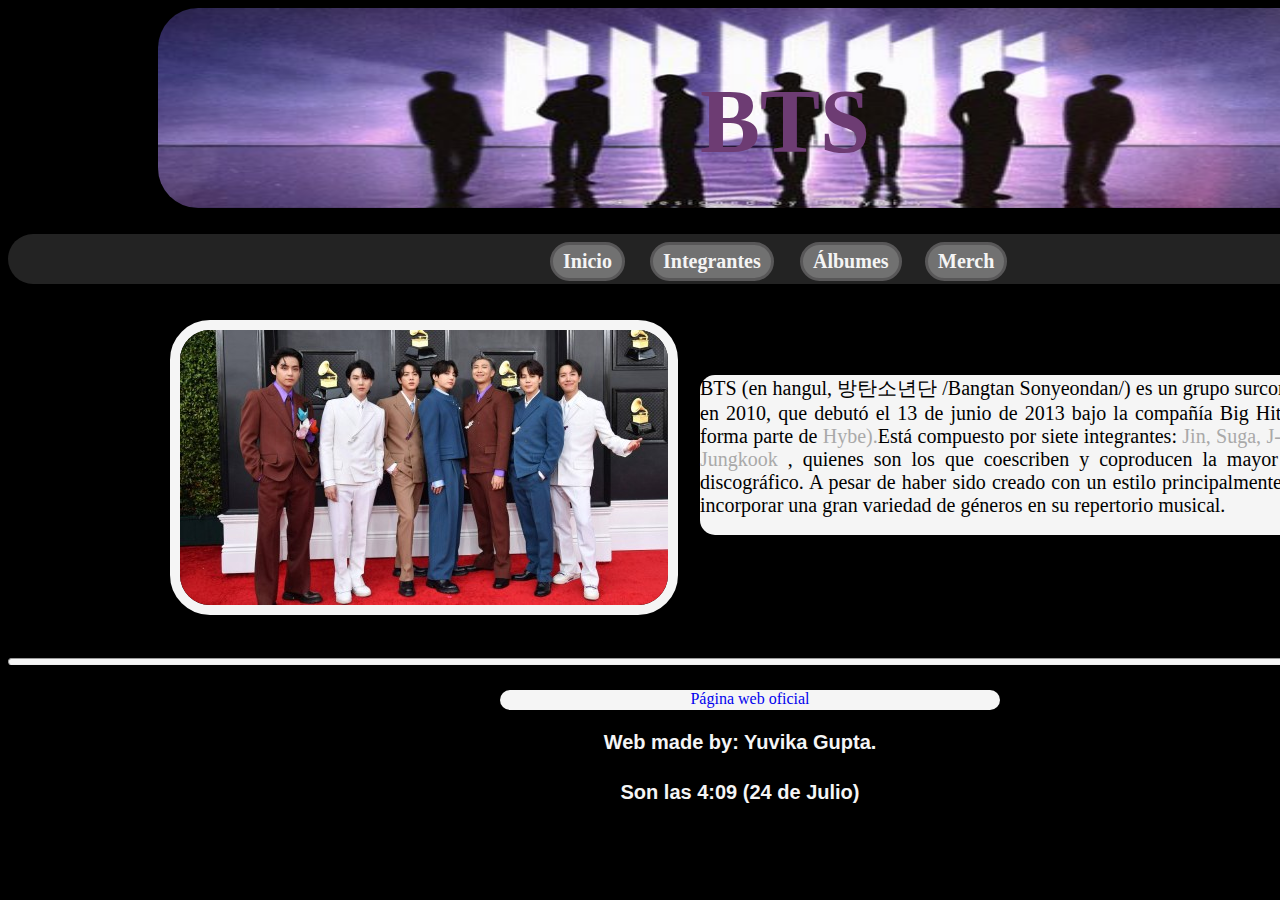
<file: index.html>
<html>
<head>
	<title>Inicio</title>
	<meta charset="utf-8">
	<link href="Practica final css.css" rel="stylesheet" type="text/css">
	<Script Language="JavaScript">
	function DameLaFechaHora() {
  	var hora = new Date();
  	var hrs = hora.getHours();
  	var min = hora.getMinutes();
  	var hoy = new Date();
  	var m = new Array();
  	var d = new Array()
  	var an= hoy.getYear();
  	m[0]="Enero";  m[1]="Febrero";  m[2]="Marzo";
  	m[3]="Abril";   m[4]="Mayo";  m[5]="Junio";
  	m[6]="Julio";	m[7]="Agosto";   m[8]="Septiembre";
  	m[9]="Octubre";   m[10]="Noviembre"; m[11]="Diciembre";
	
	if (min<10){
  	document.write("Web made by: Yuvika Gupta. Son las "+hrs+":0"+min+" (");
  	document.write(hoy.getDate());
  	document.write(" de ");
  	document.write(m[hoy.getMonth()]);
  	document.write(")");
	}
	
	else{
	document.write("Web made by: Yuvika Gupta. Son las "+hrs+":"+min+" (");
  	document.write(hoy.getDate());
  	document.write(" de ");
  	document.write(m[hoy.getMonth()]);
  	document.write(")");
	}
	}
</Script>

</head>
<body>
	<div>
		<center><img src="Banner.jpg" class="Imagenbanner"></center>
		<h1 class="Banner">BTS</h1>
	</div>
	<br>
	<br>
	<br>
	<br>
	<br>
	<br>
	<br>
	<div class="botones">
		<a href="index.html" class="Inicio">Inicio</a>
		<a href="Integrantes.html" class="Integrantes">Integrantes</a>
		<a href="Álbumes.html" class="Álbumes">Álbumes</a>
		<a href="Merch.html" class="Merch">Merch</a>
	</div>
	<img src="BTS inicio.jpg" class="Imageninicio" border="10">
	<div class="cuerpoinicio">
		BTS (en hangul, 방탄소년단 /Bangtan Sonyeondan/) es un grupo surcoreano formado en Seúl en 2010, que debutó el 13 de junio de 2013 bajo la compañía Big Hit Entertainment (ahora forma parte de <a href="https://hybecorp.com/eng/main" class="sinsubrayar">Hybe).</a>Está compuesto por siete integrantes: <a href="Integrantes.html" class="sinsubrayar">Jin, Suga, J-Hope, RM, Jimin, V y Jungkook </a>, quienes son los que coescriben y coproducen la mayor parte de su material discográfico. A pesar de haber sido creado con un estilo principalmente hip hop, ha llegado a incorporar una gran variedad de géneros en su repertorio musical.
	</div>
	<hr>
	<div class="Linkpagof">
		<a href="https://ibighit.com/bts/eng/" class="Paginaoficial">Página web oficial</a>
	</div>
	
		<h2 class="hora1"><script>DameLaFechaHora();</script></h2>
	
</body>
</html>
</file>
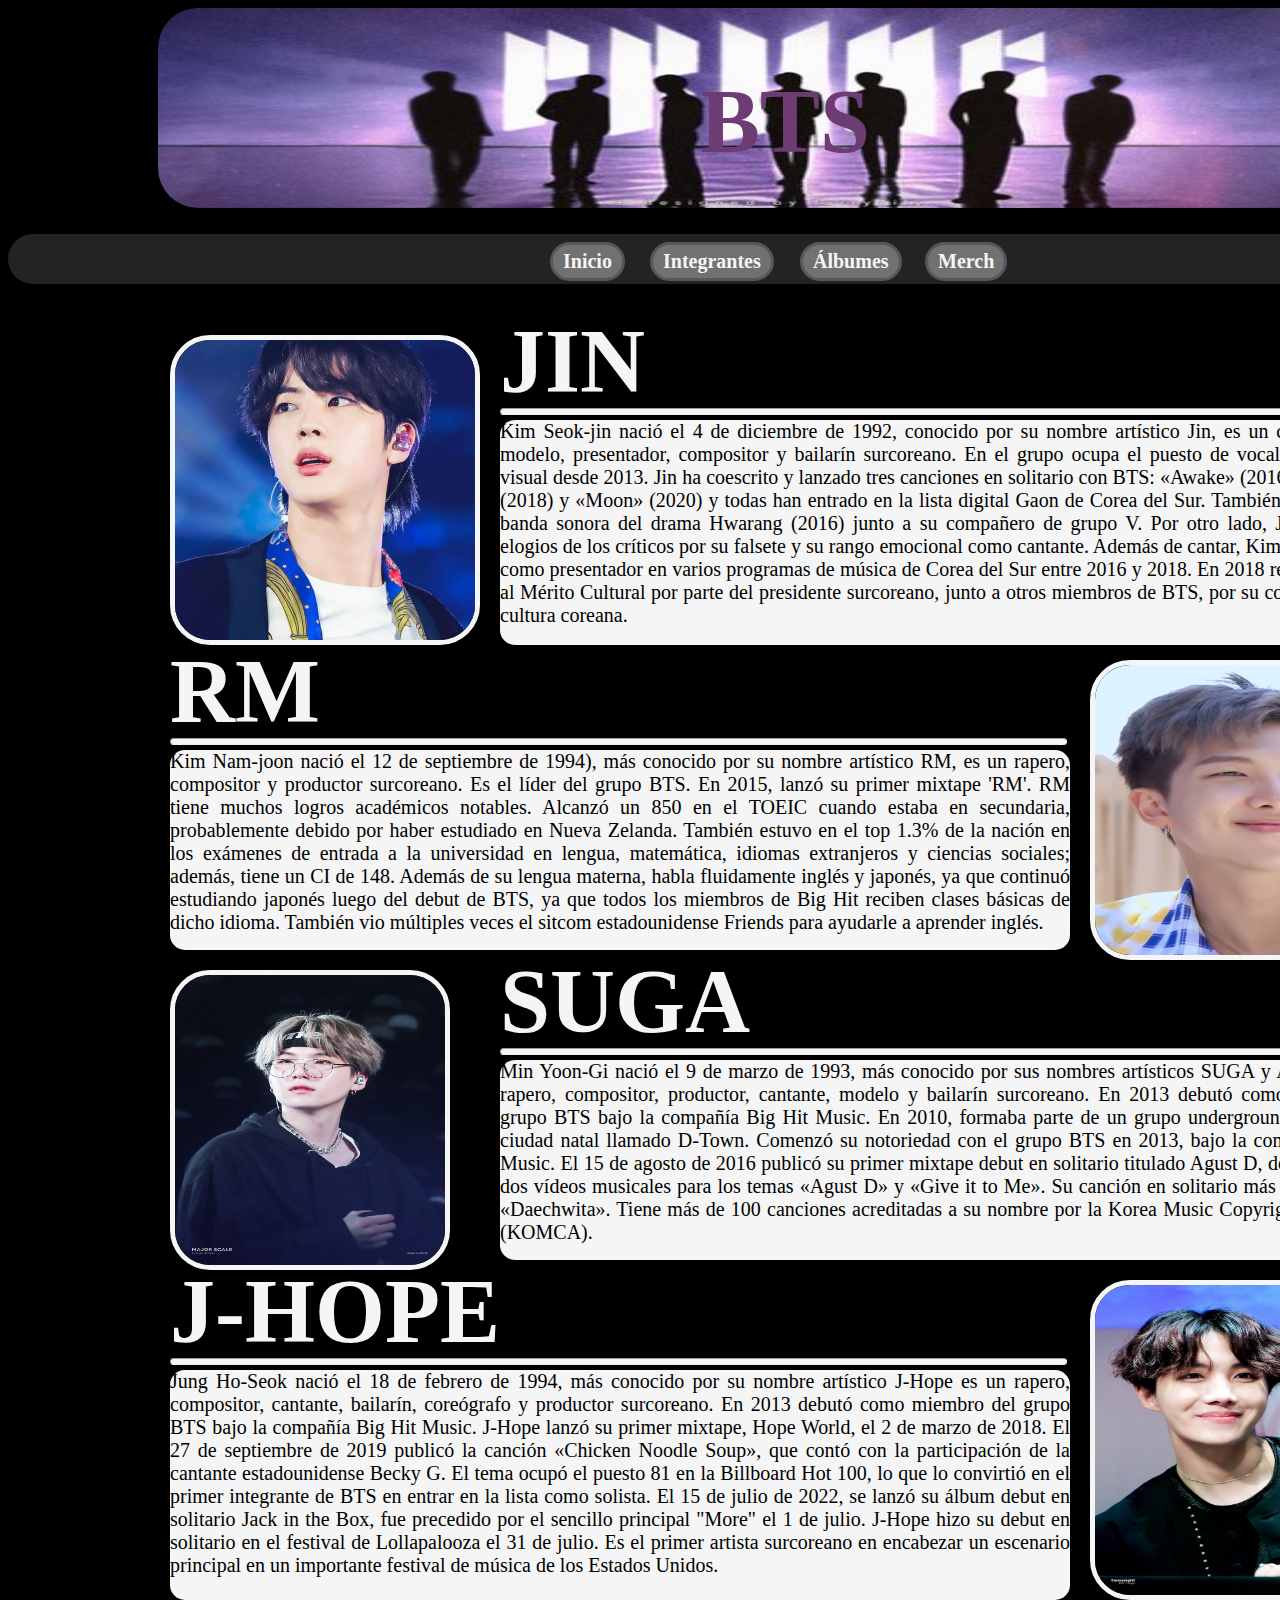
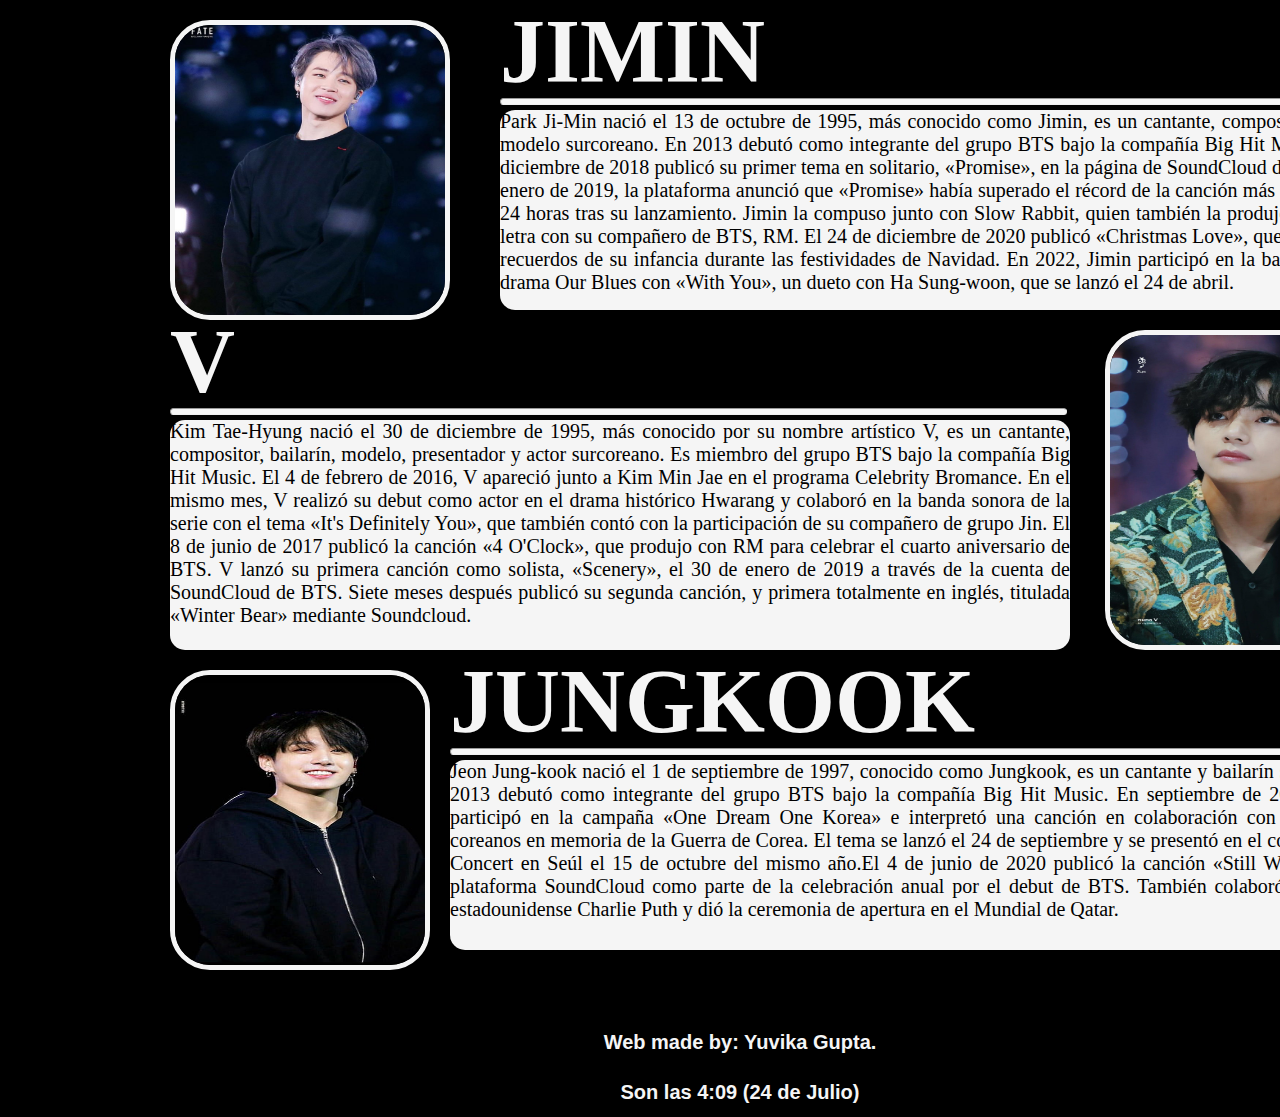
<file: Integrantes.html>
<html>
<head>
	<title>Integrantes</title>
	<meta charset="utf-8">
	<link href="Practica final css.css" rel="stylesheet" type="text/css">
	<Script Language="JavaScript">
	function DameLaFechaHora() {
  	var hora = new Date();
  	var hrs = hora.getHours();
  	var min = hora.getMinutes();
  	var hoy = new Date();
  	var m = new Array();
  	var d = new Array()
  	var an= hoy.getYear();
  	m[0]="Enero";  m[1]="Febrero";  m[2]="Marzo";
  	m[3]="Abril";   m[4]="Mayo";  m[5]="Junio";
  	m[6]="Julio";	m[7]="Agosto";   m[8]="Septiembre";
  	m[9]="Octubre";   m[10]="Noviembre"; m[11]="Diciembre";
	
	if (min<10){
  	document.write("Web made by: Yuvika Gupta. Son las "+hrs+":0"+min+" (");
  	document.write(hoy.getDate());
  	document.write(" de ");
  	document.write(m[hoy.getMonth()]);
  	document.write(")");
	}
	
	else{
	document.write("Web made by: Yuvika Gupta. Son las "+hrs+":"+min+" (");
  	document.write(hoy.getDate());
  	document.write(" de ");
  	document.write(m[hoy.getMonth()]);
  	document.write(")");
	}
	}
</Script>
</head>
<body>
	<div>
		<center><img src="Banner.jpg" class="Imagenbanner"></center>
		<h1 class="Banner">BTS</h1>
	</div>
	<br>
	<br>
	<br>
	<br>
	<br>
	<br>
	<br>
	<div class="botones">
		<a href="index.html" class="Inicio">Inicio</a>
		<a href="Integrantes.html" class="Integrantes">Integrantes</a>
		<a href="Álbumes.html" class="Álbumes">Álbumes</a>
		<a href="Merch.html" class="Merch">Merch</a>
	</div>
	<img src="Jin.png" class="Jinimg" border="5">
	<h1 class="Jinh1">JIN</h1>
	<hr class="barraJIN">
	<div class="Jin">
		Kim Seok-jin nació el 4 de diciembre de 1992, conocido por su nombre artístico Jin, es un cantante, actor, modelo, presentador, compositor y bailarín surcoreano. En el grupo ocupa el puesto de vocalista, bailarín y visual desde 2013. Jin ha coescrito y lanzado tres canciones en solitario con BTS: «Awake» (2016), «Epiphany» (2018) y «Moon» (2020) y todas han entrado en la lista digital Gaon de Corea del Sur. También apareció en la banda sonora del drama Hwarang (2016) junto a su compañero de grupo V. Por otro lado, Jin ha recibido elogios de los críticos por su falsete y su rango emocional como cantante.
		Además de cantar, Kim ha participado como presentador en varios programas de música de Corea del Sur entre 2016 y 2018. En 2018 recibió la Orden al Mérito Cultural por parte del presidente surcoreano, junto a otros miembros de BTS, por su contribución a la cultura coreana.
	</div>
	<img src="RM.png" class="RMimg" border="5">
	<h1 class="RMh1">RM</h1>
	<hr class="barraRM">
	<div class="RM">
		Kim Nam-joon nació el 12 de septiembre de 1994), más conocido por su nombre artístico RM, es un rapero, compositor y productor surcoreano. Es el líder del grupo BTS. En 2015, lanzó su primer mixtape 'RM'. RM tiene muchos logros académicos notables. Alcanzó un 850 en el TOEIC cuando estaba en secundaria, probablemente debido por haber estudiado en Nueva Zelanda. También estuvo en el top 1.3% de la nación en los exámenes de entrada a la universidad en lengua, matemática, idiomas extranjeros y ciencias sociales; además, tiene un CI de 148. Además de su lengua materna, habla fluidamente inglés y japonés, ya que continuó estudiando japonés luego del debut de BTS, ya que todos los miembros de Big Hit reciben clases básicas de dicho idioma. También vio múltiples veces el sitcom estadounidense Friends para ayudarle a aprender inglés.
	</div>
	<img src="Suga.jpg" class="Sugaimg" border="5">
	<h1 class="Sugah1">SUGA</h1>
	<hr class="barraSUGA">
	<div class="Suga">
		Min Yoon-Gi nació el 9 de marzo de 1993, más conocido por sus nombres artísticos SUGA y Agust D, es un rapero, compositor, productor, cantante, modelo y bailarín surcoreano. En 2013 debutó como miembro del grupo BTS bajo la compañía Big Hit Music. En 2010, formaba parte de un grupo underground de rap en su ciudad natal llamado D-Town. Comenzó su notoriedad con el grupo BTS en 2013, bajo la compañía Big Hit Music. El 15 de agosto de 2016 publicó su primer mixtape debut en solitario titulado Agust D, del cual salieron dos vídeos musicales para los temas «Agust D» y «Give it to Me». Su canción en solitario más reproducida es «Daechwita». Tiene más de 100 canciones acreditadas a su nombre por la Korea Music Copyright Association (KOMCA).	
	</div>
	<img src="J-hope.png" class="Jhopeimg" border="5">
	<h1 class="Jhopeh1">J-HOPE</h1>
	<hr class="barraJHOPE">
	<div class="Jhope">
		Jung Ho-Seok nació el 18 de febrero de 1994, más conocido por su nombre artístico J-Hope es un rapero, compositor, cantante, bailarín, coreógrafo y productor surcoreano. En 2013 debutó como miembro del grupo BTS bajo la compañía Big Hit Music. J-Hope lanzó su primer mixtape, Hope World, el 2 de marzo de 2018. El 27 de septiembre de 2019 publicó la canción «Chicken Noodle Soup», que contó con la participación de la cantante estadounidense Becky G. El tema ocupó el puesto 81 en la Billboard Hot 100, lo que lo convirtió en el primer integrante de BTS en entrar en la lista como solista. El 15 de julio de 2022, se lanzó su álbum debut en solitario Jack in the Box, fue precedido por el sencillo principal "More" el 1 de julio. J-Hope hizo su debut en solitario en el festival de Lollapalooza el 31 de julio. Es el primer artista surcoreano en encabezar un escenario principal en un importante festival de música de los Estados Unidos. 
	</div>
	<img src="Jimin.jpg" class="Jiminimg" border="5">
	<h1 class="Jiminh1">JIMIN</h1>
	<hr class="barraJIMIN">
	<div class="Jimin">
		Park Ji-Min nació el 13 de octubre de 1995, más conocido como Jimin, es un cantante, compositor, bailarín y modelo surcoreano. En 2013 debutó como integrante del grupo BTS bajo la compañía Big Hit Music. El 30 de diciembre de 2018 publicó su primer tema en solitario, «Promise», en la página de SoundCloud de BTS. El 3 de enero de 2019, la plataforma anunció que «Promise» había superado el récord de la canción más reproducida en 24 horas tras su lanzamiento. Jimin la compuso junto con Slow Rabbit, quien también la produjo, y escribió la letra con su compañero de BTS, RM. El 24 de diciembre de 2020 publicó «Christmas Love», que trata sobre los recuerdos de su infancia durante las festividades de Navidad. En 2022, Jimin participó en la banda sonora del drama Our Blues con «With You», un dueto con Ha Sung-woon, que se lanzó el 24 de abril.
	</div>
	<img src="V.jpg" class="Vimg" border="5">
	<h1 class="Vh1">V</h1>
	<hr class="barraV">
	<div class="V">
		Kim Tae-Hyung nació el 30 de diciembre de 1995, más conocido por su nombre artístico V, es un cantante, compositor, bailarín, modelo, presentador y actor surcoreano. Es miembro del grupo BTS bajo la compañía Big Hit Music. El 4 de febrero de 2016, V apareció junto a Kim Min Jae en el programa Celebrity Bromance. En el mismo mes, V realizó su debut como actor en el drama histórico Hwarang y colaboró en la banda sonora de la serie con el tema «It's Definitely You», que también contó con la participación de su compañero de grupo Jin. El 8 de junio de 2017 publicó la canción «4 O'Clock», que produjo con RM para celebrar el cuarto aniversario de BTS. V lanzó su primera canción como solista, «Scenery», el 30 de enero de 2019 a través de la cuenta de SoundCloud de BTS. Siete meses después publicó su segunda canción, y primera totalmente en inglés, titulada «Winter Bear» mediante Soundcloud.
	</div>
	<img src="Jungkook.jpg" class="Jkimg" border="5">
	<h1 class="Jkh1">JUNGKOOK</h1>
	<hr class="barraJK">
	<div class="JK">
		Jeon Jung-kook nació el 1 de septiembre de 1997, conocido como Jungkook, es un cantante y bailarín surcoreano. En 2013 debutó como integrante del grupo BTS bajo la compañía Big Hit Music. En septiembre de 2015, Jungkook participó en la campaña «One Dream One Korea» e interpretó una canción en colaboración con varios artistas coreanos en memoria de la Guerra de Corea. El tema se lanzó el 24 de septiembre y se presentó en el concierto One K Concert en Seúl el 15 de octubre del mismo año.El 4 de junio de 2020 publicó la canción «Still With You» en la plataforma SoundCloud como parte de la celebración anual por el debut de BTS. También colaboró con el artista estadounidense Charlie Puth y dió la ceremonia de apertura en el Mundial de Qatar.
	</div>
	<h2 class="hora2"><script>DameLaFechaHora();</script></h2>
</file>
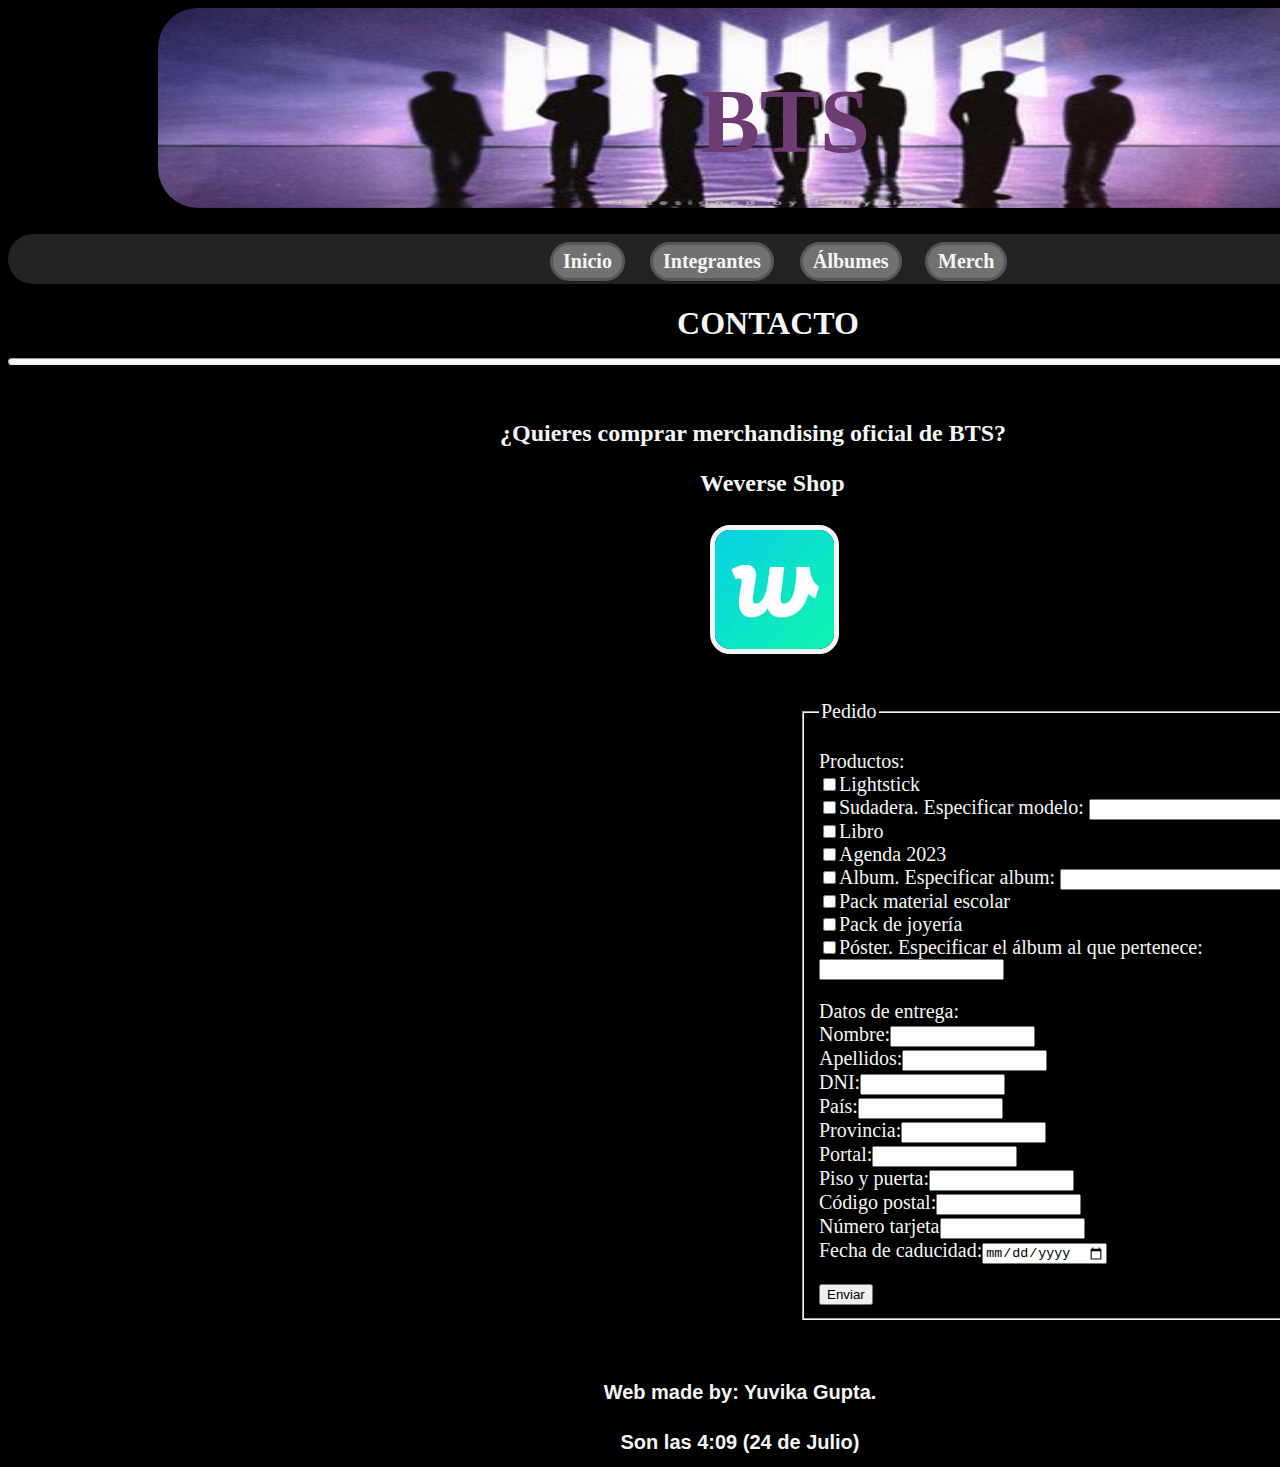
<file: Merch.html>
<html>
<head>
	<title>Merch</title>
	<meta charset="utf-8">
	<link href="Practica final css.css" rel="stylesheet" type="text/css">
	<iframe src="https://www.google.com/maps/embed?pb=!1m18!1m12!1m3!1d25921988.083657257!2d126.96372969999999!3d37.5243026!2m3!1f0!2f0!3f0!3m2!1i1024!2i768!4f13.1!3m3!1m2!1s0x357ca1b1aecc69e7%3A0x4b924ec089ee3d88!2zSFlCRSBJTlNJR0hUICjtlZjsnbTruIwg7J247IKs7J207Yq4KQ!5e0!3m2!1ses!2ses!4v1670699780936!5m2!1ses!2ses" width="600" height="450" style="border:0;" allowfullscreen="" loading="lazy" referrerpolicy="no-referrer-when-downgrade" class="Mapa"></iframe>
	<Script Language="JavaScript">
	function DameLaFechaHora() {
  	var hora = new Date();
  	var hrs = hora.getHours();
  	var min = hora.getMinutes();
  	var hoy = new Date();
  	var m = new Array();
  	var d = new Array()
  	var an= hoy.getYear();
  	m[0]="Enero";  m[1]="Febrero";  m[2]="Marzo";
  	m[3]="Abril";   m[4]="Mayo";  m[5]="Junio";
  	m[6]="Julio";	m[7]="Agosto";   m[8]="Septiembre";
  	m[9]="Octubre";   m[10]="Noviembre"; m[11]="Diciembre";
	
	if (min<10){
  	document.write("Web made by: Yuvika Gupta. Son las "+hrs+":0"+min+" (");
  	document.write(hoy.getDate());
  	document.write(" de ");
  	document.write(m[hoy.getMonth()]);
  	document.write(")");
	}
	
	else{
	document.write("Web made by: Yuvika Gupta. Son las "+hrs+":"+min+" (");
  	document.write(hoy.getDate());
  	document.write(" de ");
  	document.write(m[hoy.getMonth()]);
  	document.write(")");
	}
	}
</Script>
</head>
<body>
	<div>
		<center><img src="Banner.jpg" class="Imagenbanner"></center>
		<h1 class="Banner">BTS</h1>
	</div>
	<br>
	<br>
	<br>
	<br>
	<br>
	<br>
	<br>
	<div class="botones">
		<a href="index.html" class="Inicio">Inicio</a>
		<a href="Integrantes.html" class="Integrantes">Integrantes</a>
		<a href="Álbumes.html" class="Álbumes">Álbumes</a>
		<a href="Merch.html" class="Merch">Merch</a>
	</div>
	<div>
		<h1 class="Contacto">CONTACTO</h1>
		<hr class="barraContacto">
		<h2 class="h2">¿Quieres comprar merchandising oficial de BTS?</h2><br><h2 class="h21"><a href="https://www.instagram.com/weverseofficial/?hl=es" class="insta">Weverse Shop</a></h2>
		<a href="https://www.instagram.com/weverseofficial/?hl=es"><img src="Weverse.jpg" class="Weverse" border="5"></a>
	</div>
	<fieldset>
		<legend>Pedido</legend>
		<p>Productos:<br>
		<input type="checkbox" name="Lightstick">Lightstick<br>
		<input type="checkbox" name="Sudadera">Sudadera. Especificar modelo: <input type="text" name="Sudadera" size="30"><br>
		<input type="checkbox" name="Libro">Libro<br>
		<input type="checkbox" name="Agenda">Agenda 2023<br>
		<input type="checkbox" name="Album">Album. Especificar album: <input type="text" name="Album" size="30"><br>
		<input type="checkbox" name="Material">Pack material escolar<br>
		<input type="checkbox" name="Joyas">Pack de joyería<br>
		<input type="checkbox" name="Póster">Póster. Especificar el álbum al que pertenece: <input type="text" name="Póster" size="20"><br>
	</p>
	<p>Datos de entrega:<br>
		Nombre:<input type="text" name="Nombre" size="15"><br>
		Apellidos:<input type="text" name="Apellidos" size="15"><br>
		DNI:<input type="text" name="DNI" size="15"><br>
		País:<input type="text" name="País" size="15"><br>
		Provincia:<input type="text" name="Provincia" size="15"><br>
		Portal:<input type="text" name="Portal" size="15"><br>
		Piso y puerta:<input type="text" name="Piso y puerta" size="15"><br>
		Código postal:<input type="text" name="Código postal" size="15"><br>
		Número tarjeta<input type="text" name="Nº Tarjeta" size="15"><br>
		Fecha de caducidad:<input type="date" name="Fecha caducidad">
	</p>
	<input type="submit" value="Enviar">
	</fieldset>
    <h2 class="hora4"><script>DameLaFechaHora();</script></h2>
</file>
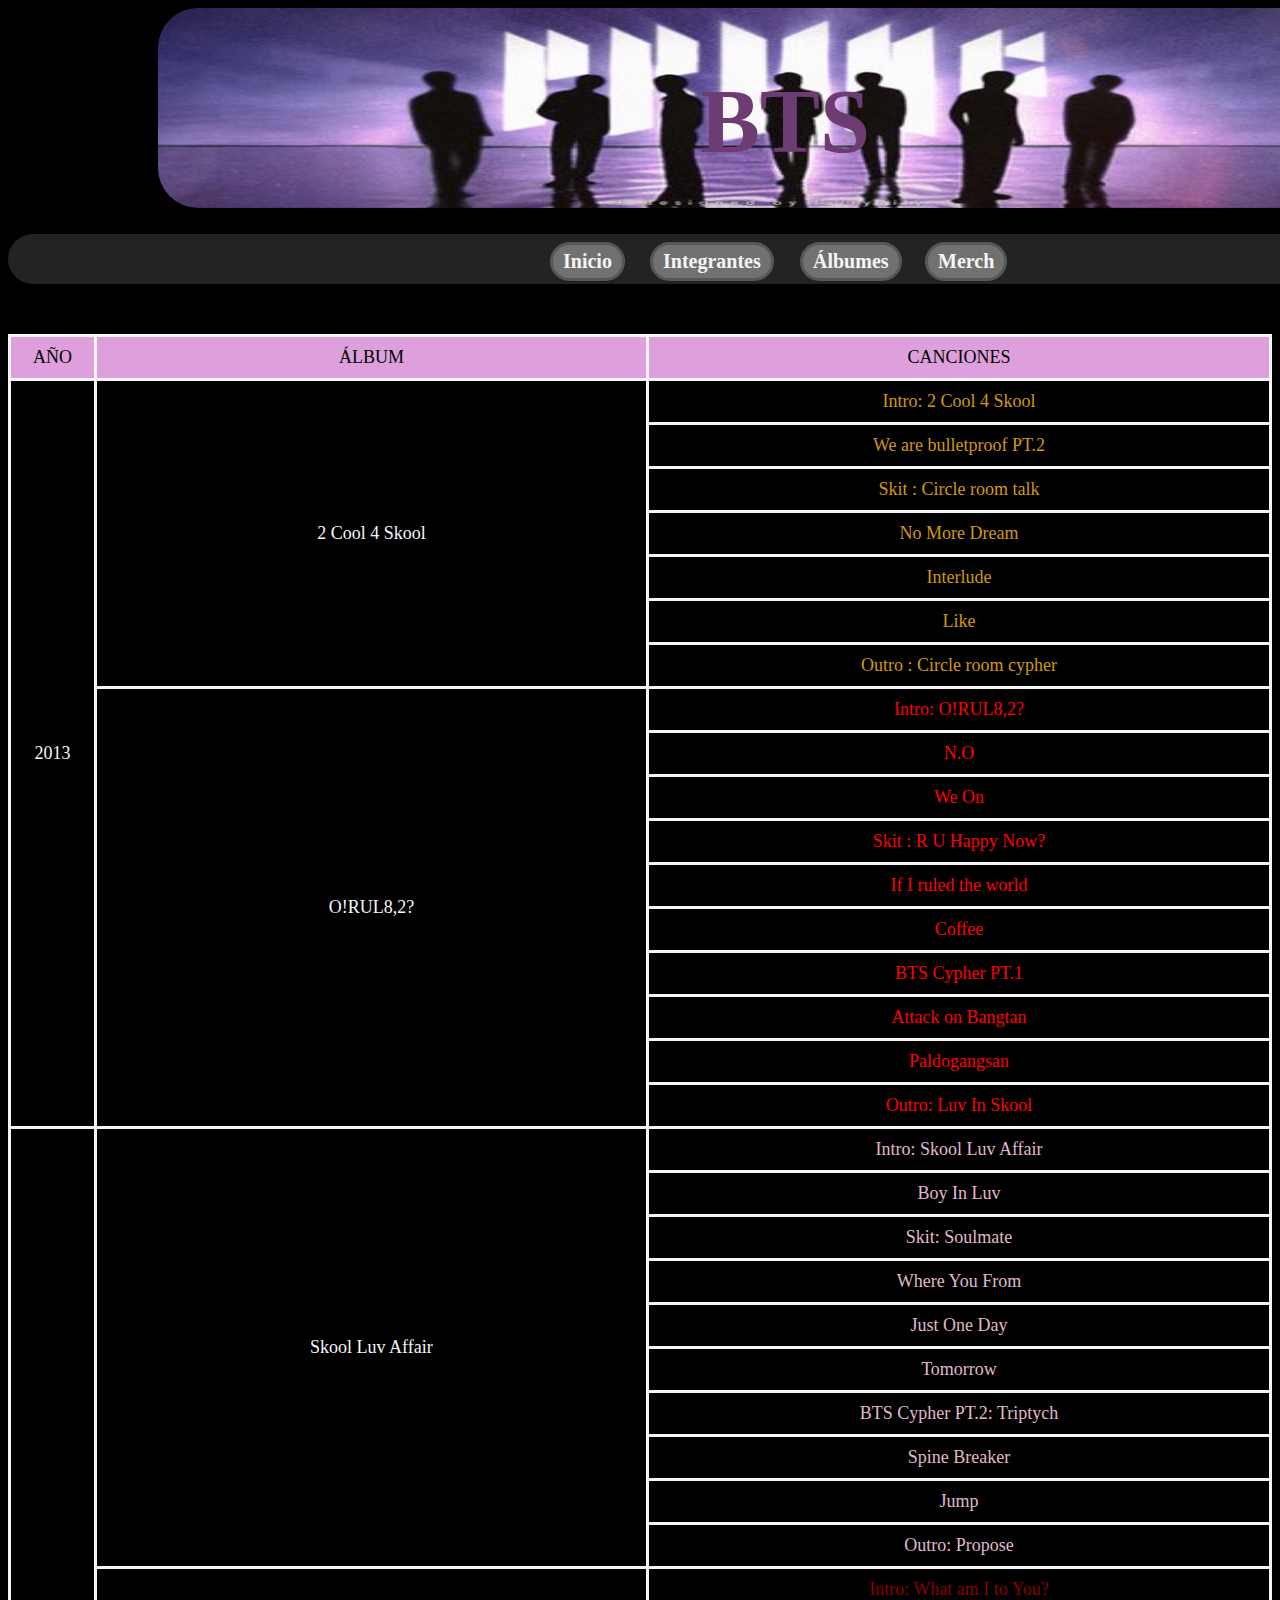
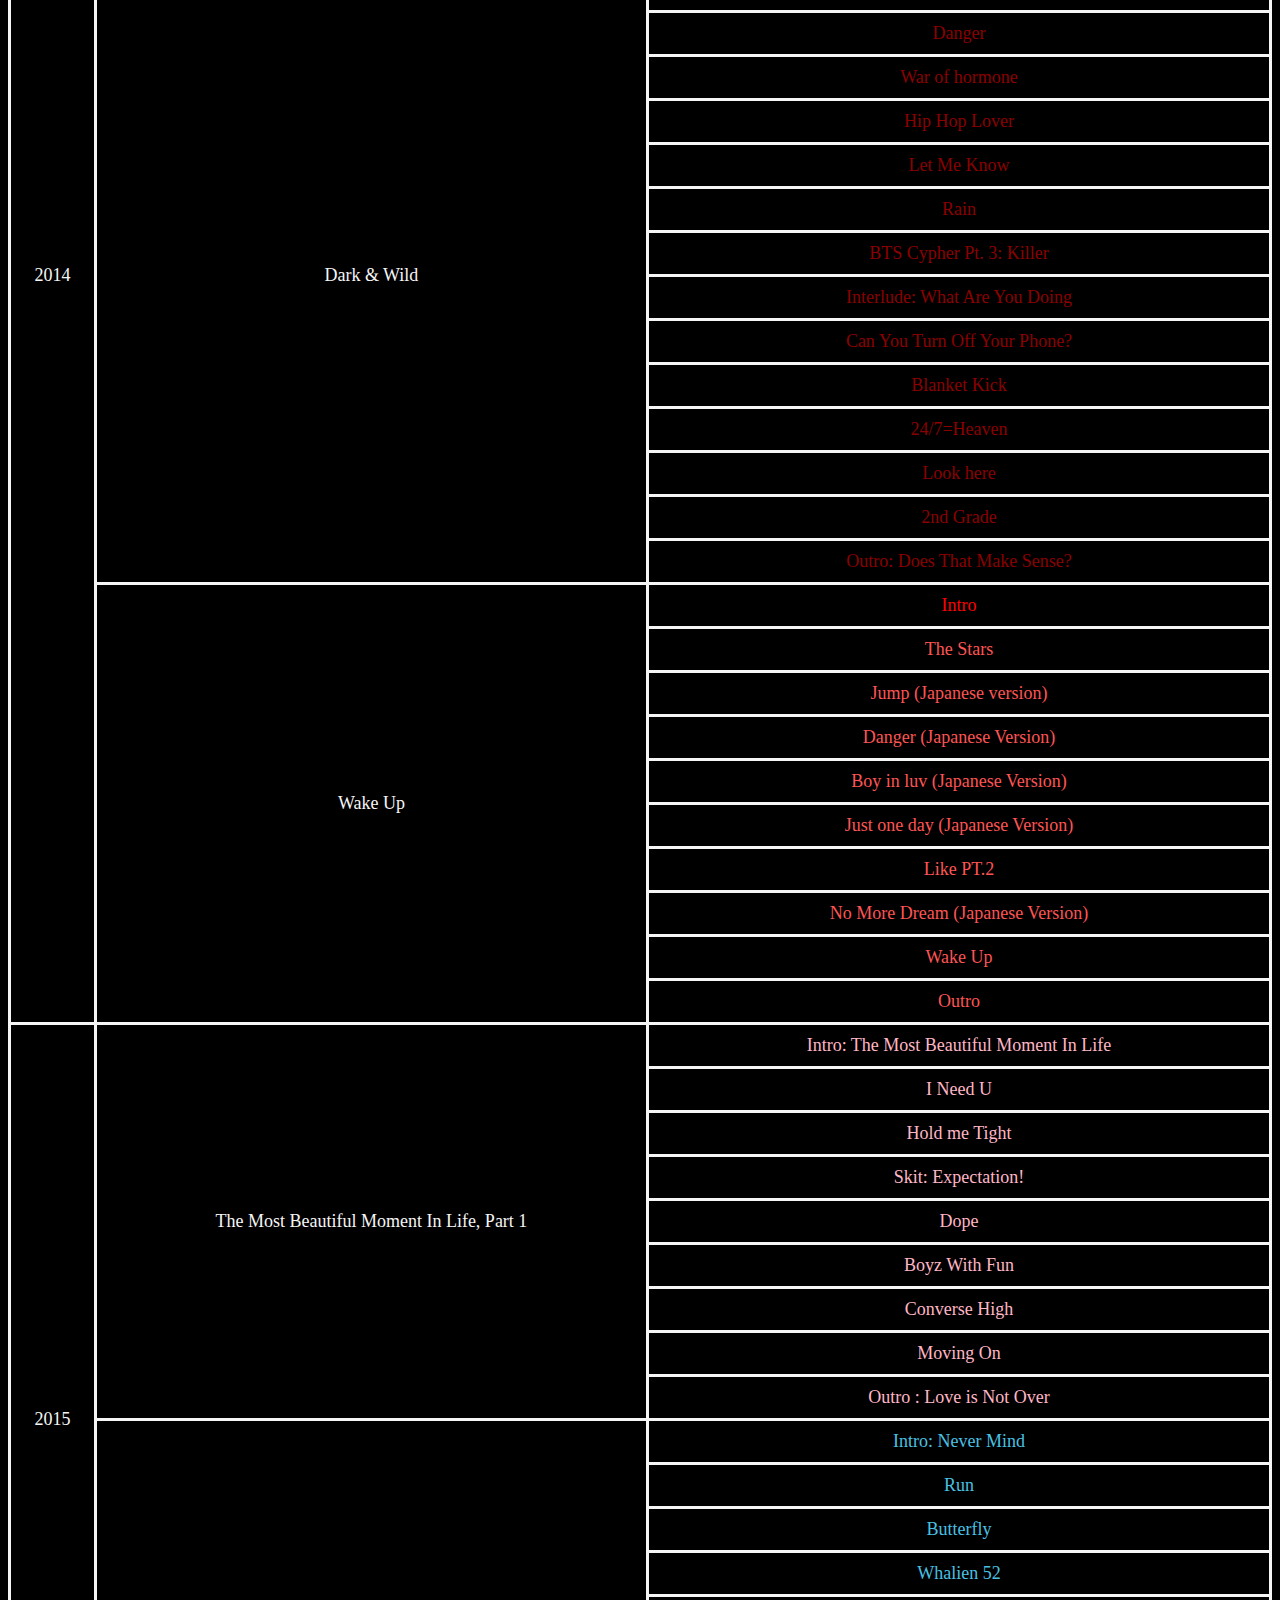
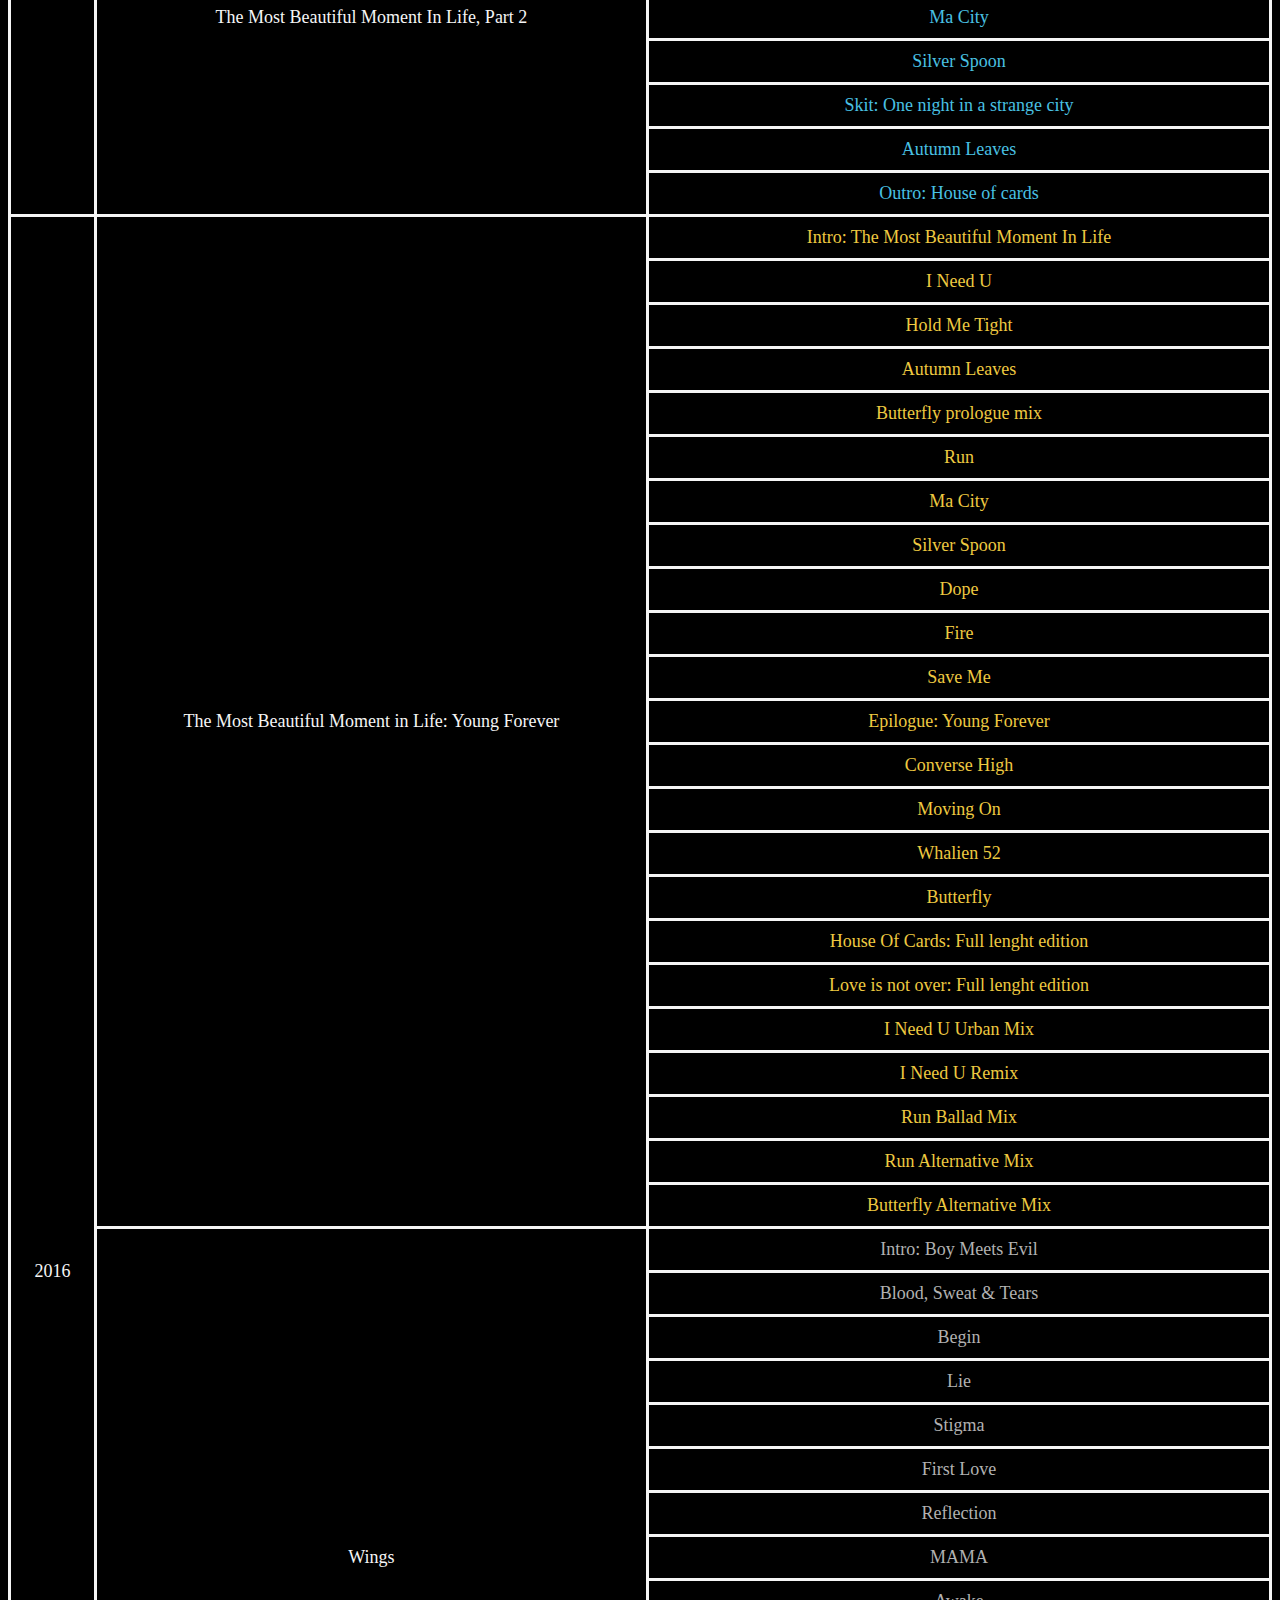
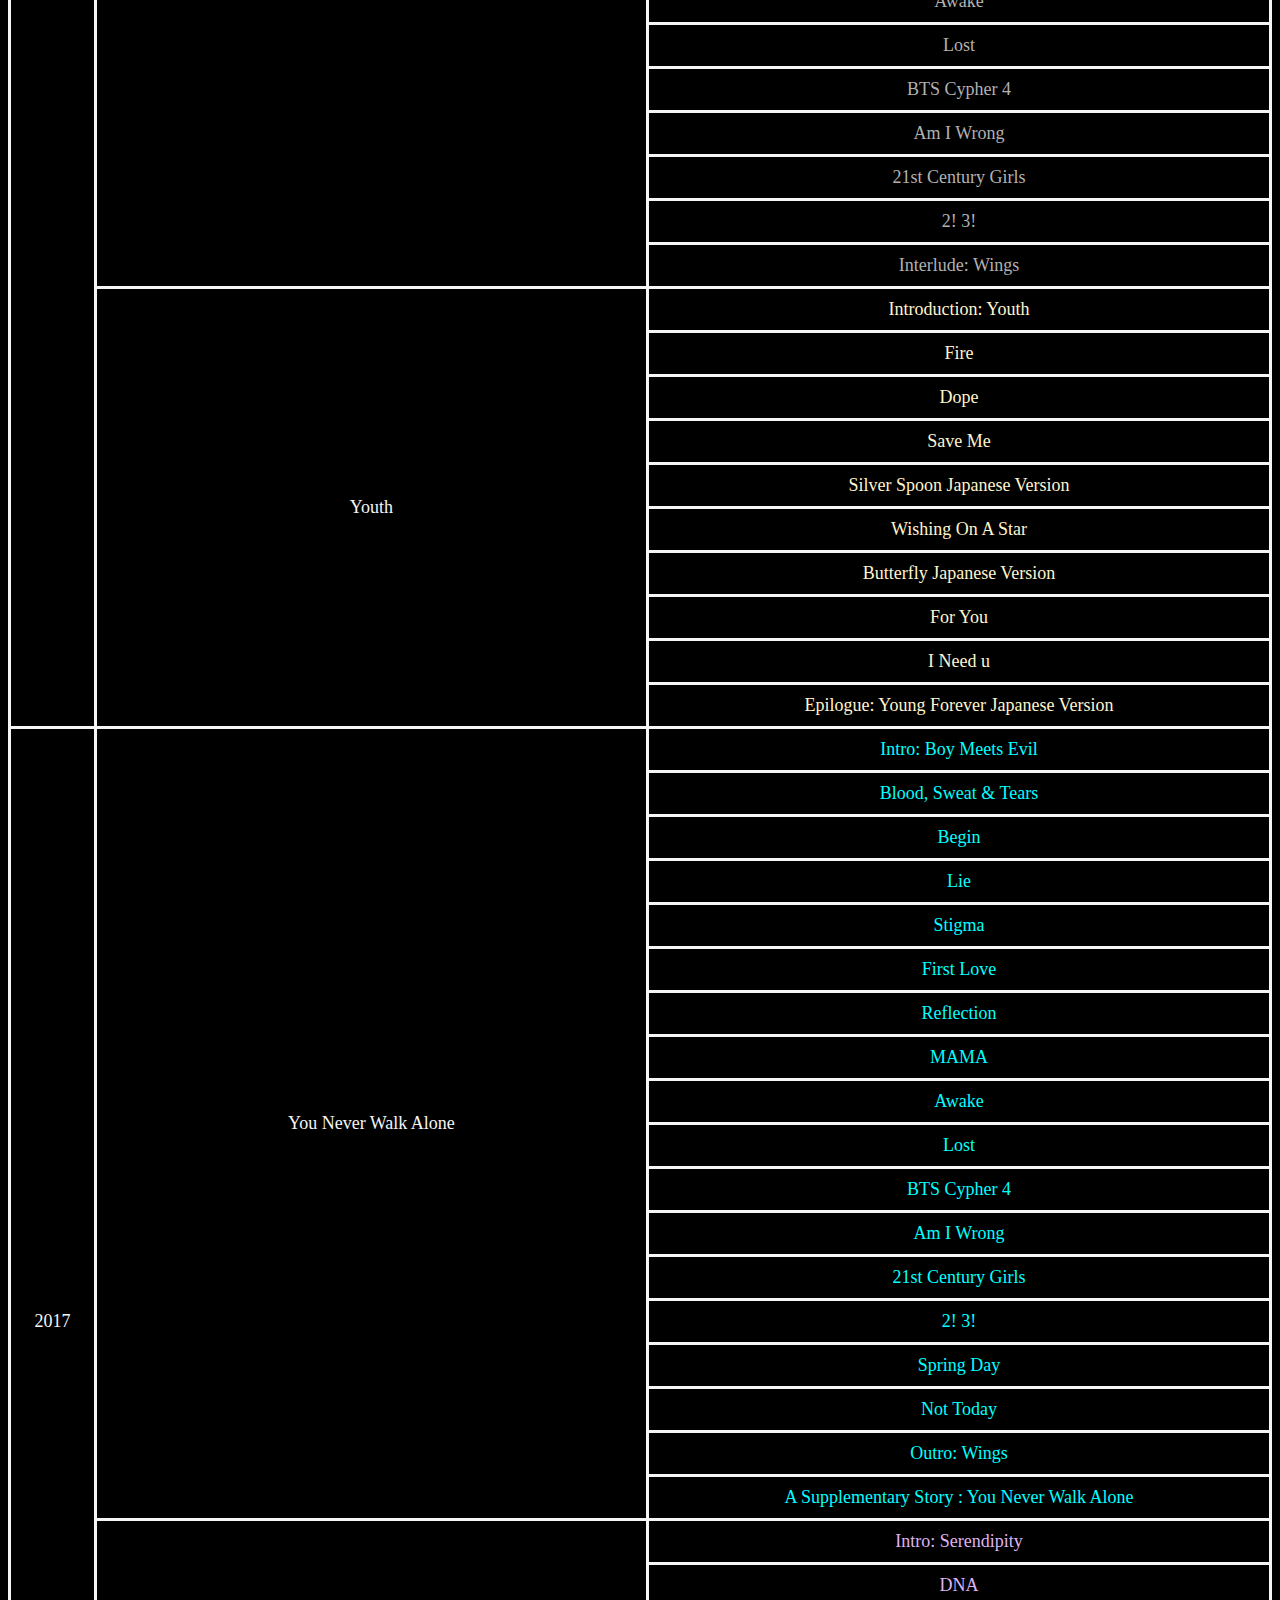
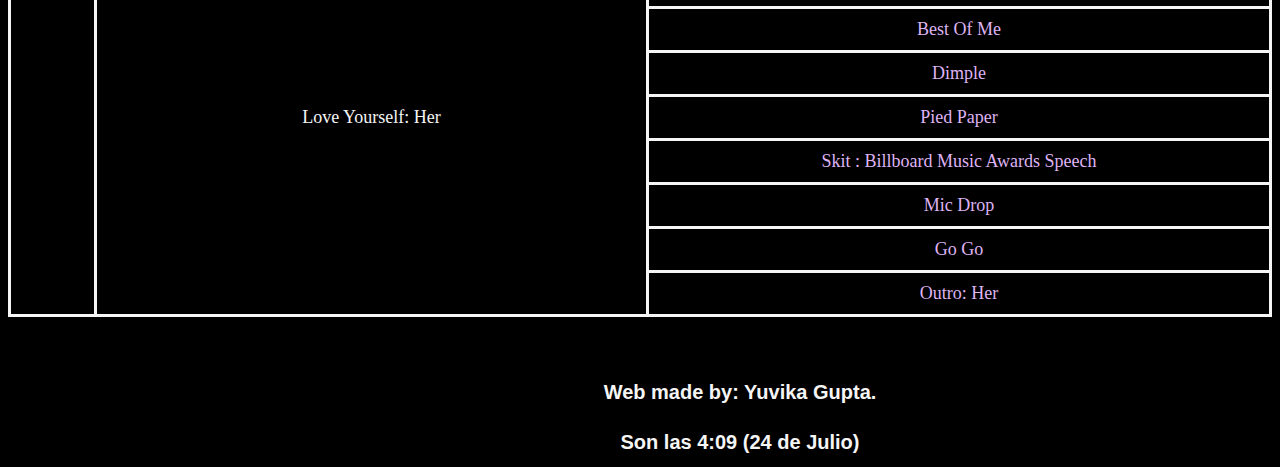
<file: Álbumes.html>
<html>
<head>
	<title>Álbumes</title>
	<meta charset="utf-8">
	<link href="Practica final css.css" rel="stylesheet" type="text/css">
	<Script Language="JavaScript">
	function DameLaFechaHora() {
  	var hora = new Date();
  	var hrs = hora.getHours();
  	var min = hora.getMinutes();
  	var hoy = new Date();
  	var m = new Array();
  	var d = new Array()
  	var an= hoy.getYear();
  	m[0]="Enero";  m[1]="Febrero";  m[2]="Marzo";
  	m[3]="Abril";   m[4]="Mayo";  m[5]="Junio";
  	m[6]="Julio";	m[7]="Agosto";   m[8]="Septiembre";
  	m[9]="Octubre";   m[10]="Noviembre"; m[11]="Diciembre";
	
	if (min<10){
  	document.write("Web made by: Yuvika Gupta. Son las "+hrs+":0"+min+" (");
  	document.write(hoy.getDate());
  	document.write(" de ");
  	document.write(m[hoy.getMonth()]);
  	document.write(")");
	}
	
	else{
	document.write("Web made by: Yuvika Gupta. Son las "+hrs+":"+min+" (");
  	document.write(hoy.getDate());
  	document.write(" de ");
  	document.write(m[hoy.getMonth()]);
  	document.write(")");
	}
	}
</Script>
</head>
<body>
	<div>
		<center><img src="Banner.jpg" class="Imagenbanner"></center>
		<h1 class="Banner">BTS</h1>
	</div>
	<br>
	<br>
	<br>
	<br>
	<br>
	<br>
	<br>
	<div class="botones">
		<a href="index.html" class="Inicio">Inicio</a>
		<a href="Integrantes.html" class="Integrantes">Integrantes</a>
		<a href="Álbumes.html" class="Álbumes">Álbumes</a>
		<a href="Merch.html" class="Merch">Merch</a>
	</div>
	<table cellpadding="10%">
		<thead><td>AÑO</td><td>ÁLBUM</td><td width="600">CANCIONES</td></thead>
		<tr>
			<td rowspan="17">2013</td>
			<td rowspan="7">2 Cool 4 Skool</td>
			<td><a href="https://www.youtube.com/watch?v=JiAAkR53Vcw" class="CANCIONES">Intro: 2 Cool 4 Skool</a></td>
		</tr>
		<tr>
			<td><a href="https://www.youtube.com/watch?v=lE9lkSdtZeQ" class="CANCIONES">We are bulletproof PT.2</a></td>
		</tr>
		<tr>
			<td><a href="https://www.youtube.com/watch?v=c34G_SRYo2c" class="CANCIONES">Skit : Circle room talk</a></td>
		</tr>
		<tr>
			<td><a href="https://www.youtube.com/watch?v=rBG5L7UsUxA" class="CANCIONES">No More Dream</a></td>
		</tr>
		<tr>
			<td><a href="https://www.youtube.com/shorts/rGOU6ii0mPg" class="CANCIONES">Interlude</a></td>
		</tr>
		<tr>
			<td><a href="https://www.youtube.com/watch?v=-wLNpg5IX_g" class="CANCIONES">Like</a></td>
		</tr>
		<tr>
			<td><a href="https://www.youtube.com/watch?v=whYYZx8DONQ" class="CANCIONES">Outro : Circle room cypher</a></td>
		</tr>

		<tr>
			<td rowspan="10">O!RUL8,2?</td><td><a href="https://www.youtube.com/watch?v=5BwrWn8ST-8" class="CANCIONES2">Intro: O!RUL8,2?</a></td>
		</tr>
		<tr>
			<td><a href="https://www.youtube.com/watch?v=r5GaAEHvHj0" class="CANCIONES2">N.O</a></td>
		</tr>
		<tr>
			<td><a href="https://www.youtube.com/watch?v=p6CIxdvSl4E" class="CANCIONES2">We On</a></td>
		</tr>
		<tr>
			<td><a href="https://www.youtube.com/watch?v=fERLV0gKBic" class="CANCIONES2">Skit : R U Happy Now?</a></td>
		</tr>
		<tr>
			<td><a href="https://www.youtube.com/watch?v=jOr2emTHsZU" class="CANCIONES2">If I ruled the world</a></td>
		</tr>
		<tr>
			<td><a href="https://www.youtube.com/watch?v=FJuOEuvMAnE" class="CANCIONES2">Coffee</a></td>
		</tr>
		<tr>
			<td><a href="https://www.youtube.com/watch?v=nBl2SB1eCaM" class="CANCIONES2">BTS Cypher PT.1</a></td>
		</tr>
		<tr>
			<td><a href="https://www.youtube.com/watch?v=qPC5s_R6cfE" class="CANCIONES2">Attack on Bangtan</a></td>
		</tr>
		<tr>
			<td><a href="https://www.youtube.com/watch?v=FWwkJ8vExmc" class="CANCIONES2">Paldogangsan</a></td>
		</tr>
		<tr>
			<td><a href="https://www.youtube.com/watch?v=MkIYr9vgmkM" class="CANCIONES2">Outro: Luv In Skool</a></td>
		</tr>


		<tr>
			<td rowspan="34">2014</td>
			<td rowspan="10">Skool Luv Affair</td>
			<td><a href="https://www.youtube.com/watch?v=37167fMEw5c" class="CANCIONES3">Intro: Skool Luv Affair</a></td>
		</tr>
		<tr>
			<td><a href="https://www.youtube.com/watch?v=m8MfJg68oCs" class="CANCIONES3">Boy In Luv</a></td>
		</tr>
		<tr>
			<td><a href="https://www.youtube.com/watch?v=hF6uqNkfOFs" class="CANCIONES3">Skit: Soulmate</a></td>
		</tr>
		<tr>
			<td><a href="https://www.youtube.com/watch?v=cicyjCWzrRw" class="CANCIONES3">Where You From</a></td>
		</tr>

		<tr>
			<td><a href="https://www.youtube.com/watch?v=dzAwJW107nk" class="CANCIONES3">Just One Day</a></td>
		</tr>
		<tr>
			<td><a href="https://www.youtube.com/watch?v=k-J_LxWLXeo" class="CANCIONES3">Tomorrow</a></td>
		</tr>
		<tr>
			<td><a href="https://www.youtube.com/watch?v=JIzyZL6RYIc" class="CANCIONES3">BTS Cypher PT.2: Triptych</a></td>
		</tr>
		<tr>
			<td><a href="https://www.youtube.com/watch?v=K5mGRX4gN2Y" class="CANCIONES3">Spine Breaker</a></td>
		</tr>
		<tr>
			<td><a href="https://www.youtube.com/watch?v=lpr-hsmClqQ" class="CANCIONES3">Jump</a></td>
		</tr>
		<tr>
			<td><a href="https://www.youtube.com/watch?v=O95-DTBDMUM" class="CANCIONES3">Outro: Propose</a></td>
		</tr>

		<tr>
			<td rowspan="14">Dark & Wild</td>
			<td><a href="https://www.youtube.com/watch?v=3sKIb3EnWC0" class="CANCIONES4">Intro: What am I to You?</a></td>
		</tr>
		<tr>
			<td><a href="https://www.youtube.com/watch?v=43r6lXilbcQ" class="CANCIONES4">Danger</a></td>
		</tr>
		<tr>
			<td><a href="https://www.youtube.com/watch?v=XQmpVHUi-0A" class="CANCIONES4">War of hormone</a></td>
		</tr>
		<tr>
			<td><a href="https://www.youtube.com/watch?v=LwxZWpI9xTg" class="CANCIONES4">Hip Hop Lover</a></td>
		</tr>
		<tr>
			<td><a href="https://www.youtube.com/watch?v=5i7_T3HDZNA" class="CANCIONES4">Let Me Know</a></td>
		</tr>
		<tr>
			<td><a href="https://www.youtube.com/watch?v=Pkbnyj-QDhA" class="CANCIONES4">Rain</a></td>
		</tr>
		<tr>
			<td><a href="https://www.youtube.com/watch?v=I47TUcJj9po" class="CANCIONES4">BTS Cypher Pt. 3: Killer</a></td>
		</tr>
		<tr>
			<td><a href="https://www.youtube.com/watch?v=O1711XVXfgo" class="CANCIONES4">Interlude: What Are You Doing</a></td>
		</tr>
		<tr>
			<td><a href="https://www.youtube.com/watch?v=P1IiHBAVxqk" class="CANCIONES4">Can You Turn Off Your Phone?</a></td>
		</tr>
		<tr>
			<td><a href="https://www.youtube.com/watch?v=7amQGph5SgI" class="CANCIONES4">Blanket Kick</a></td>
		</tr>
		<tr>
			<td><a href="https://www.youtube.com/watch?v=HTAqic8qziU" class="CANCIONES4">24/7=Heaven</a></td>
		</tr>
		<tr>
			<td><a href="https://www.youtube.com/watch?v=WaVnO21u6X8" class="CANCIONES4">Look here</a></td>
		</tr>
		<tr>
			<td><a href="https://www.youtube.com/watch?v=1WmAk7mhynw" class="CANCIONES4">2nd Grade</a></td>
		</tr>
		<tr>
			<td><a href="https://www.youtube.com/watch?v=g82xk7YjJLk" class="CANCIONES4">Outro: Does That Make Sense?</a></td>
		</tr>

		<tr>
			<td rowspan="10">Wake Up</td>
			<td><a href="https://www.youtube.com/watch?v=PYBzbaMgr_4" class="CANCIONES2">Intro</a></td>
		</tr>
		<tr>
			<td><a href="https://www.youtube.com/watch?v=HEiIkzlgj7c" class="CANCIONES5">The Stars</a></td>
		</tr>
		<tr>
			<td><a href="https://www.youtube.com/watch?v=vQhHWyC7azY" class="CANCIONES5">Jump (Japanese version)</a></td>
		</tr>
		<tr>
			<td><a href="https://www.youtube.com/watch?v=rdLkxbjK9aM" class="CANCIONES5">Danger (Japanese Version)</a></td>
		</tr>
		<tr>
			<td><a href="https://www.youtube.com/watch?v=ocqCmfw145A" class="CANCIONES5">Boy in luv (Japanese Version)</a></td>
		</tr>
		<tr>
			<td><a href="https://www.youtube.com/watch?v=0j9meA5HYnY" class="CANCIONES5">Just one day (Japanese Version)</a></td>
		</tr>
		<tr>
			<td><a href="https://www.youtube.com/watch?v=E1IWaFWjqKE" class="CANCIONES5">Like PT.2</a></td>
		</tr>
		<tr>
			<td><a href="https://www.youtube.com/watch?v=Q3n6wMdqnhk" class="CANCIONES5">No More Dream (Japanese Version)</a></td>
		</tr>
		<tr>
			<td><a href="https://www.youtube.com/watch?v=WSh0TS0ucWs" class="CANCIONES5">Wake Up</a></td>
		</tr>
		<tr>
			<td><a href="https://www.youtube.com/watch?v=RICwxpVv8qw" class="CANCIONES5">Outro</a></td>
		</tr>


		<tr>
			<td rowspan="18">2015</td>
			<td rowspan="9">The Most Beautiful Moment In Life, Part 1</td>
			<td><a href="https://www.youtube.com/watch?v=LlEcbldIFlo" class="CANCIONES6">Intro: The Most Beautiful Moment In Life</a></td>
		</tr>
		<tr>
			<td><a href="https://www.youtube.com/watch?v=jjskoRh8GTE" class="CANCIONES6">I Need U</a></td>
		</tr>
		<tr>
			<td><a href="https://www.youtube.com/watch?v=9A7IyKB0Oec" class="CANCIONES6">Hold me Tight</a></td>
		</tr>
		<tr>
			<td><a href="https://www.youtube.com/watch?v=BQbAAUfCdpo" class="CANCIONES6">Skit: Expectation!</a></td>
		</tr>
		<tr>
			<td><a href="https://www.youtube.com/watch?v=BVwAVbKYYeM" class="CANCIONES6">Dope</a></td>
		</tr>
		<tr>
			<td><a href="https://www.youtube.com/watch?v=s6DI1qg5CfM" class="CANCIONES6">Boyz With Fun</a></td>
		</tr>
		<tr>
			<td><a href="https://www.youtube.com/watch?v=jw-pAvTfPFY" class="CANCIONES6">Converse High</a></td>
		</tr>
		<tr>
			<td><a href="https://www.youtube.com/watch?v=CMIaXUpMkmM" class="CANCIONES6">Moving On</a></td>
		</tr>
		<tr>
			<td><a href="https://www.youtube.com/watch?v=gCBPBkAnz9o" class="CANCIONES6">Outro : Love is Not Over</a></td>
		</tr>

		<tr>
			<td rowspan="9">The Most Beautiful Moment In Life, Part 2</td>	
			<td><a href="https://www.youtube.com/watch?v=9u8D5Gwk55w" class="CANCIONES7">Intro: Never Mind</a></td>
		</tr>
		<tr>
			<td><a href="https://www.youtube.com/watch?v=wKysONrSmew" class="CANCIONES7">Run</a></td>
		</tr>
		<tr>
			<td><a href="https://www.youtube.com/watch?v=jucstn9Uonk" class="CANCIONES7">Butterfly</a></td>
		</tr>
		<tr>
			<td><a href="https://www.youtube.com/watch?v=o1wuiLF04Rg" class="CANCIONES7">Whalien 52</a></td>
		</tr>
		<tr>
			<td><a href="https://www.youtube.com/watch?v=MlM1fbaHZTQ" class="CANCIONES7">Ma City</a></td>
		</tr>
		<tr>
			<td><a href="https://www.youtube.com/watch?v=UsyiBESROnQ" class="CANCIONES7">Silver Spoon</a></td>
		</tr>
		<tr>
			<td><a href="https://www.youtube.com/watch?v=pPqsKM9oujk" class="CANCIONES7">Skit: One night in a strange city</a></td>
		</tr>
		<tr>
			<td><a href="https://www.youtube.com/watch?v=cljJCtXYvuI" class="CANCIONES7">Autumn Leaves</a></td>
		</tr>
		<tr>
			<td><a href="https://www.youtube.com/watch?v=MWQC2CFREes" class="CANCIONES7">Outro: House of cards</a></td>
		</tr>

		<tr>
			<td rowspan="48">2016</td>
			<td rowspan="23">The Most Beautiful Moment in Life: Young Forever</td>
			<td><a href="https://www.youtube.com/watch?v=IW-ZUAUWgwo" class="CANCIONES8">Intro: The Most Beautiful Moment In Life</a></td>
		</tr>
		<tr>
			<td><a href="https://www.youtube.com/watch?v=jip9EXrrf0o" class="CANCIONES8">I Need U</a></td>
		</tr>
		<tr>
			<td><a href="https://www.youtube.com/watch?v=zwBISsbdPAk" class="CANCIONES8">Hold Me Tight</a></td>
		</tr>
		<tr>
			<td><a href="https://www.youtube.com/watch?v=odxf2fLLv9I" class="CANCIONES8">Autumn Leaves</a></td>
        </tr>
        <tr>
        	<td><a href="https://www.youtube.com/watch?v=smD7f1tAXL4" class="CANCIONES8">Butterfly prologue mix</a></td>
        </tr>
        <tr>
        	<td><a href="https://www.youtube.com/watch?v=wKysONrSmew" class="CANCIONES8">Run</a></td>
        </tr>
        <tr>
        	<td><a href="https://www.youtube.com/watch?v=RTz_LWyZSdI" class="CANCIONES8">Ma City</a></td>
        </tr>
        <tr>
        	<td><a href="https://www.youtube.com/watch?v=4GsipdjoFmw" class="CANCIONES8">Silver Spoon</a></td>
        </tr>
        <tr>
        	<td><a href="https://www.youtube.com/watch?v=qi3dicwdbdQ" class="CANCIONES8">Dope</a></td>
        </tr>
        <tr>
        	<td><a href="https://www.youtube.com/watch?v=ALj5MKjy2BU" class="CANCIONES8">Fire</a></td>
        </tr>
        <tr>
        	<td><a href="https://www.youtube.com/watch?v=GZjt_sA2eso" class="CANCIONES8">Save Me</a></td>
        </tr>
        <tr>
        	<td><a href="https://www.youtube.com/watch?v=LbvE0FV_70U" class="CANCIONES8">Epilogue: Young Forever</a></td>
        </tr>
        <tr>
        	<td><a href="https://www.youtube.com/watch?v=I0KCB_NUC-U" class="CANCIONES8">Converse High</a></td>
        </tr>
        <tr>
        	<td><a href="https://www.youtube.com/watch?v=mGTDw2MzE-Q" class="CANCIONES8">Moving On</a></td>
        </tr>
        <tr>
        	<td><a href="https://www.youtube.com/watch?v=_OuGRiAdiuc" class="CANCIONES8">Whalien 52</a></td>
        </tr>
        <tr>
        	<td><a href="https://www.youtube.com/watch?v=Xy9heqcKLAI" class="CANCIONES8">Butterfly</a></td>
        </tr>
        <tr>
        	<td><a href="https://www.youtube.com/watch?v=SCB3ZlRJSIs" class="CANCIONES8">House Of Cards: Full lenght edition</a></td>
        </tr>
        <tr>
        	<td><a href="https://www.youtube.com/watch?v=iZLt0FfCsKI" class="CANCIONES8">Love is not over: Full lenght edition</a></td>
        </tr>
        <tr>
        	<td><a href="https://www.youtube.com/watch?v=XcL9OdH48dM" class="CANCIONES8">I Need U Urban Mix</a></td>
        </tr>
        <tr>
        	<td><a href="https://www.youtube.com/watch?v=dhFHAV6eo_4" class="CANCIONES8">I Need U Remix</a></td>
        </tr>
        <tr>
        	<td><a href="https://www.youtube.com/watch?v=DgAVuIuauvs" class="CANCIONES8">Run Ballad Mix</a></td>
        </tr>
        <tr>
        	<td><a href="https://www.youtube.com/watch?v=8xqU3QKfK5g" class="CANCIONES8">Run Alternative Mix</a></td>
        </tr>
        <tr>
        	<td><a href="https://www.youtube.com/watch?v=qE7tXUDtc-s" class="CANCIONES8">Butterfly Alternative Mix</a></td>
        </tr>

        <tr>
        	<td rowspan="15">Wings</td>
        	<td><a href="https://www.youtube.com/watch?v=iJJSh-eEdRk" class="CANCIONES9">Intro: Boy Meets Evil</a></td>
        </tr>
        <tr>
        	<td><a href="https://www.youtube.com/watch?v=hmE9f-TEutc" class="CANCIONES9">Blood, Sweat & Tears</a></td>
        </tr>
        <tr>
        	<td><a href="https://www.youtube.com/watch?v=m5_J7xuYxzs" class="CANCIONES9">Begin</a></td>
        </tr>
        <tr>
        	<td><a href="https://www.youtube.com/watch?v=-ThId6ZWqsE" class="CANCIONES9">Lie</a></td>
        </tr>
        <tr>
        	<td><a href="https://www.youtube.com/watch?v=BQ7vGQn5GzA" class="CANCIONES9">Stigma</a></td>
        </tr>
        <tr>
        	<td><a href="https://www.youtube.com/watch?v=S9ou2FCLWlQ" class="CANCIONES9">First Love</a></td>
        </tr>
        <tr>
        	<td><a href="https://www.youtube.com/watch?v=D78QseJtht8" class="CANCIONES9">Reflection</a></td>
        </tr>
        <tr>
        	<td><a href="https://www.youtube.com/watch?v=m5BMmuwcGtg" class="CANCIONES9">MAMA</a></td>
        </tr>
        <tr>
        	<td><a href="https://www.youtube.com/watch?v=9UK3V5xhED0" class="CANCIONES9">Awake</a></td>
        </tr>
        <tr>
        	<td><a href="https://www.youtube.com/watch?v=-YIj6H4ShQA" class="CANCIONES9">Lost</a></td>
        </tr>
        <tr>
        	<td><a href="https://www.youtube.com/watch?v=Od8BLS0huVU" class="CANCIONES9">BTS Cypher 4</a></td>
        </tr>
        <tr>
        	<td><a href="https://www.youtube.com/watch?v=4HoEW9-gGTE" class="CANCIONES9">Am I Wrong</a></td>
        </tr>
        <tr>
        	<td><a href="https://www.youtube.com/watch?v=JKlFuOpPhrk" class="CANCIONES9">21st Century Girls</a></td>
        </tr>
        <tr>
        	<td><a href="https://www.youtube.com/watch?v=E30APZxHh4c" class="CANCIONES9">2! 3!</a></td>
        </tr>
        <tr>
        	<td><a href="https://www.youtube.com/watch?v=FeSmZ3HcqXQ" class="CANCIONES9">Interlude: Wings</a></td>
        </tr>

        <tr>
        	<td rowspan="10">Youth</td>
        	<td><a href="https://www.youtube.com/watch?v=d9lFInrYcHg" class="CANCIONES10">Introduction: Youth</a></td>
        </tr>
        <tr>
        	<td><a href="https://www.youtube.com/watch?v=ALj5MKjy2BU" class="CANCIONES10">Fire</a></td>
        </tr>
        <tr>
        	<td><a href="https://www.youtube.com/watch?v=BVwAVbKYYeM" class="CANCIONES10">Dope</a></td>
        </tr>
        <tr>
        	<td><a href="https://www.youtube.com/watch?v=GZjt_sA2eso" class="CANCIONES10">Save Me</a></td>
        </tr>
        <tr>
        	<td><a href="https://www.youtube.com/watch?v=j3IdfpiUfUk" class="CANCIONES10">Silver Spoon Japanese Version</a></td>
        </tr>
        <tr>
        	<td><a href="https://www.youtube.com/watch?v=F2RAKUf73V0" class="CANCIONES10">Wishing On A Star</a></td>
        </tr>
        <tr>
        	<td><a href="https://www.youtube.com/watch?v=hrq7tzjT3gg" class="CANCIONES10">Butterfly Japanese Version</a></td>
        </tr>
        <tr>
        	<td><a href="https://www.youtube.com/watch?v=TTG6nxwdhyA" class="CANCIONES10">For You</a></td>
        </tr>
        <tr>
        	<td><a href="https://www.youtube.com/watch?v=jjskoRh8GTE" class="CANCIONES10">I Need u</a></td>
        </tr>
        <tr>
        	<td><a href="https://www.youtube.com/watch?v=8fr8QGjEg4o" class="CANCIONES10">Epilogue: Young Forever Japanese Version</a></td>
        </tr>


        <tr>
        	<td rowspan="27">2017</td>
        	<td rowspan="18">You Never Walk Alone</td>
        	<td><a href="https://www.youtube.com/watch?v=iJJSh-eEdRk" class="CANCIONES11">Intro: Boy Meets Evil</a></td>
        </tr>
        <tr>
        	<td><a href="https://www.youtube.com/watch?v=hmE9f-TEutc" class="CANCIONES11">Blood, Sweat & Tears</a></td>
        </tr>
        <tr>
        	<td><a href="https://www.youtube.com/watch?v=qoSKI2uGxh4" class="CANCIONES11">Begin</a></td>
        </tr>
        <tr>
        	<td><a href="https://www.youtube.com/watch?v=omzjKIgeJGs" class="CANCIONES11">Lie</a></td>
        </tr>
        <tr>
        	<td><a href="https://www.youtube.com/watch?v=UV42hmhxHwM" class="CANCIONES11">Stigma</a></td>
        </tr>
        <tr>
        	<td><a href="https://www.youtube.com/watch?v=TwCATcOLEmM" class="CANCIONES11">First Love</a></td>
        </tr>
        <tr>
        	<td><a href="https://www.youtube.com/watch?v=sF2Qjvvp6_k" class="CANCIONES11">Reflection</a></td>
        </tr>
        <tr>
        	<td><a href="https://www.youtube.com/watch?v=NHu5hrxQDR8" class="CANCIONES11">MAMA</a></td>
        </tr>
        <tr>
        	<td><a href="https://www.youtube.com/watch?v=HrE3yZc3y_Q" class="CANCIONES11">Awake</a></td>
        </tr>
        <tr>
        	<td><a href="https://www.youtube.com/watch?v=Xj9y14ZCBpU" class="CANCIONES11">Lost</a></td>
        </tr>
        <tr>
        	<td><a href="https://www.youtube.com/watch?v=lD1n5vKdUhw" class="CANCIONES11">BTS Cypher 4</a></td>
        </tr>
        <tr>
        	<td><a href="https://www.youtube.com/watch?v=4fgUV5fzuIE" class="CANCIONES11">Am I Wrong</a></td>
        </tr>
        <tr>
        	<td><a href="https://www.youtube.com/watch?v=FF4fN0DGKb4" class="CANCIONES11">21st Century Girls</a></td>
        </tr>
        <tr>
        	<td><a href="https://www.youtube.com/watch?v=Dh6cPGNsVoU" class="CANCIONES11">2! 3!</a></td>
        </tr>
        <tr>
        	<td><a href="https://www.youtube.com/watch?v=xEeFrLSkMm8" class="CANCIONES11">Spring Day</a></td>
        </tr>
        <tr>
        	<td><a href="https://www.youtube.com/watch?v=9DwzBICPhdM" class="CANCIONES11">Not Today</a></td>
        <tr>
        	<td><a href="https://www.youtube.com/watch?v=DG6DtnDnQu4" class="CANCIONES11">Outro: Wings</a></td>
        </tr>
        <tr>
        	<td><a href="https://www.youtube.com/watch?v=6zu-7sgObQ4" class="CANCIONES11">A Supplementary Story : You Never Walk Alone</a></td>
        </tr>

        <tr>
        	<td rowspan="9">Love Yourself: Her</td>
        	<td><a href="https://www.youtube.com/watch?v=BEMaH9Sm3lQ" class="CANCIONES12">Intro: Serendipity</a></td>
        </tr>
        <tr>
        	<td><a href="https://www.youtube.com/watch?v=MBdVXkSdhwU" class="CANCIONES12">DNA</a></td>
        </tr>
        <tr>
        	<td><a href="https://www.youtube.com/watch?v=VMqDSntAbC0" class="CANCIONES12">Best Of Me</a></td>
        </tr>
        <tr>
        	<td><a href="https://www.youtube.com/watch?v=BGQveM9aiBM" class="CANCIONES12">Dimple</a></td>
        </tr>
        <tr>
        	<td><a href="https://www.youtube.com/watch?v=VEZ_Ui6d9AM" class="CANCIONES12">Pied Paper</a></td>
        </tr>
        <tr>
        	<td><a href="https://www.youtube.com/watch?v=mbAWv_w3Sw8" class="CANCIONES12">Skit : Billboard Music Awards Speech</a></td>
        </tr>
        <tr>
        	<td><a href="https://www.youtube.com/watch?v=kTlv5_Bs8aw" class="CANCIONES12">Mic Drop</a></td>
        </tr>
        <tr>
        	<td><a href="https://www.youtube.com/watch?v=AEm5O3VnKi8" class="CANCIONES12">Go Go</a></td>
        </tr>
        <tr>
        	<td><a href="https://www.youtube.com/watch?v=2WvGOE95Rjo" class="CANCIONES12">Outro: Her</a></td>
        </tr> 
	</table>
	<h2 class="hora3"><script>DameLaFechaHora();</script></h2>
</file>
<file: Practica final css.css>
body{
	background-color: black;
}
.Imagenbanner{
	border-radius: 40px;
	width: 1220px;
	height: 200px;
}
.sinsubrayar{
	text-decoration: none;
	color: darkgrey;
}
div{
	width: 1520px;
	height: 100px;
	background :black;
}
.Banner{
	color : #6D3C73;
	font-size :90px;
	text-align: center;
	position: absolute;
	top: 10px;
	left: 700px;
}
.botones{
	width: 1520px;
	height: 50px;
	border-radius: 40px;
	background-color: #232323;
}
.Inicio{
	text-decoration: none;
	font-weight: 600;
	font-size: 20px;
	color: whitesmoke;
	position: absolute;
	top: 242px;
	left: 550px;
	padding-top:5px;
	padding-bottom:5px;
	padding-left:10px;
	padding-right:10px;
	background-color:#717171;
	border-color: #585758;
	border-width: 3px;
	border-style: solid;
	border-radius:35px;
}
.Integrantes{
	text-decoration: none;
	font-weight: 600;
	font-size: 20px;
	color: whitesmoke;
	position: absolute;
	top: 242px;
	left: 650px;
	padding-top:5px;
	padding-bottom:5px;
	padding-left:10px;
	padding-right:10px;
	background-color:#717171;
	border-color: #585758;
	border-width: 3px;
	border-style: solid;
	border-radius:35px;
}
.Álbumes{
	text-decoration: none;
	font-weight: 600;
	font-size: 20px;
	color: whitesmoke;
	position: absolute;
	top: 242px;
	left: 800px;
	padding-top:5px;
	padding-bottom:5px;
	padding-left:10px;
	padding-right:10px;
	background-color:#717171;
	border-color: #585758;
	border-width: 3px;
	border-style: solid;
	border-radius:35px;
}
.Merch{
	text-decoration: none;
	font-weight: 600;
	font-size: 20px;
	color: whitesmoke;
	position: absolute;
	top: 242px;
	left: 925px;
	padding-top:5px;
	padding-bottom:5px;
	padding-left:10px;
	padding-right:10px;
	background-color:#717171;
	border-color: #585758;
	border-width: 3px;
	border-style: solid;
	border-radius:35px;
}
.cuerpoinicio{
	border-radius: 15px;
	background-color: whitesmoke;
	position: absolute;
	top: 375px;
	left: 700px;
	width: 760px;
	height: 160px;
	font-family: calibri;
	font-size: 20px;
	font-weight: 400;
	text-align: justify;
}
.Imageninicio{
	position: absolute;
	top: 320px;
	left: 170px;
	border-color: whitesmoke;
	border-radius: 40px;
}
hr{
	position: absolute;
	top: 650px;
	height: 5px;
	background-color: whitesmoke;
	width: 1500px;
	border-radius: 10px;
}
.Linkpagof{
	border-radius: 15px;
	background-color: whitesmoke;
	position: absolute;
	top: 690px;
	left:500px;
	font-family: calibri;
	text-align: center;
	width: 500px;
	height: 20px;
}
.Paginaoficial{
	text-decoration: none;
}
.Jinimg{
	position: absolute;
	top: 335px;
	left: 170px;
	border-color: whitesmoke;
	border-radius: 40px;
	width: 300px;
	height: 300px;
}
.Jinh1{
	color: whitesmoke;
	font-size :90px;
	position: absolute;
	top: 250px;
	left: 500px;
}
.barraJIN{
	position: absolute;
	top: 400px;
	left: 500px;
	height: 5px;
	background-color: whitesmoke;
	width: 895px;
	border-radius: 10px;
}
.Jin{
	border-radius: 15px;
	background-color: whitesmoke;
	position: absolute;
	top: 420px;
	left: 500px;
	width: 900px;
	height: 225px;
	font-family: calibri;
	font-size: 20px;
	font-weight: 400;
	text-align: justify;
}
.RMimg{
	position: absolute;
	top: 660px;
	left: 1090px;
	border-color: whitesmoke;
	border-radius: 40px;
	width: 300px;
	height: 290px;
}
.RMh1{
	color: whitesmoke;
	font-size :90px;
	position: absolute;
	top: 580px;
	left: 170px;
}
.barraRM{
	position: absolute;
	top: 730px;
	left: 170px;
	height: 5px;
	background-color: whitesmoke;
	width: 895px;
	border-radius: 10px;
}
.RM{
	border-radius: 15px;
	background-color: whitesmoke;
	position: absolute;
	top: 750px;
	left: 170px;
	width: 900px;
	height: 200px;
	font-family: calibri;
	font-size: 20px;
	font-weight: 400;
	text-align: justify;
}
.Sugaimg{
	position: absolute;
	top: 970px;
	left: 170px;
	border-color: whitesmoke;
	border-radius: 40px;
	width: 270px;
	height: 290px;
}
.Sugah1{
	color: whitesmoke;
	font-size :90px;
	position: absolute;
	top: 890px;
	left: 500px;
}
.barraSUGA{
	position: absolute;
	top: 1040px;
	left: 500px;
	height: 5px;
	background-color: whitesmoke;
	width: 895px;
	border-radius: 10px;
}
.Suga{
	border-radius: 15px;
	background-color: whitesmoke;
	position: absolute;
	top: 1060px;
	left: 500px;
	width: 900px;
	height: 200px;
	font-family: calibri;
	font-size: 20px;
	font-weight: 400;
	text-align: justify;
}
.Jhopeimg{
	position: absolute;
	top: 1280px;
	left: 1090px;
	border-color: whitesmoke;
	border-radius: 40px;
	width: 280px;
	height: 310px;
}
.Jhopeh1{
	color: whitesmoke;
	font-size :90px;
	position: absolute;
	top: 1200px;
	left: 170px;
}
.barraJHOPE{
	position: absolute;
	top: 1350px;
	left: 170px;
	height: 5px;
	background-color: whitesmoke;
	width: 895px;
	border-radius: 10px;
}
.Jhope{
	border-radius: 15px;
	background-color: whitesmoke;
	position: absolute;
	top: 1370px;
	left: 170px;
	width: 900px;
	height: 230px;
	font-family: calibri;
	font-size: 20px;
	font-weight: 400;
	text-align: justify;
}
.Jiminimg{
	position: absolute;
	top: 1620px;
	left: 170px;
	border-color: whitesmoke;
	border-radius: 40px;
	width: 270px;
	height: 290px;
}
.Jiminh1{
	color: whitesmoke;
	font-size :90px;
	position: absolute;
	top: 1540px;
	left: 500px;
}
.barraJIMIN{
	position: absolute;
	top: 1690px;
	left: 500px;
	height: 5px;
	background-color: whitesmoke;
	width: 895px;
	border-radius: 10px;
}
.Jimin{
	border-radius: 15px;
	background-color: whitesmoke;
	position: absolute;
	top: 1710px;
	left: 500px;
	width: 900px;
	height: 200px;
	font-family: calibri;
	font-size: 20px;
	font-weight: 400;
	text-align: justify;
}
.Vimg{
	position: absolute;
	top: 1930px;
	left: 1105px;
	border-color: whitesmoke;
	border-radius: 40px;
	width: 280px;
	height: 310px;
}
.Vh1{
	color: whitesmoke;
	font-size :90px;
	position: absolute;
	top: 1850px;
	left: 170px;
}
.barraV{
	position: absolute;
	top: 2000px;
	left: 170px;
	height: 5px;
	background-color: whitesmoke;
	width: 895px;
	border-radius: 10px;
}
.V{
	border-radius: 15px;
	background-color: whitesmoke;
	position: absolute;
	top: 2020px;
	left: 170px;
	width: 900px;
	height: 230px;
	font-family: calibri;
	font-size: 20px;
	font-weight: 400;
	text-align: justify;
}
.Jkimg{
	position: absolute;
	top: 2270px;
	left: 170px;
	border-color: whitesmoke;
	border-radius: 40px;
	width: 250px;
	height: 290px;
}
.Jkh1{
	color: whitesmoke;
	font-size :90px;
	position: absolute;
	top: 2190px;
	left: 450px;
}
.barraJK{
	position: absolute;
	top: 2340px;
	left: 450px;
	height: 5px;
	background-color: whitesmoke;
	width: 945px;
	border-radius: 10px;
}
.JK{
	border-radius: 15px;
	background-color: whitesmoke;
	position: absolute;
	top: 2360px;
	left: 450px;
	width: 950px;
	height: 190px;
	font-family: calibri;
	font-size: 20px;
	font-weight: 400;
	text-align: justify;
}
table{
	margin-top: 50px;
	margin-left: auto;
	margin-right: auto;
	width: 100%;
	border-collapse: collapse;
	color: whitesmoke;
	text-align: center;
}
td,th{
	border: 3px solid whitesmoke;
	font-size: 18px;
	font-weight: 20;
}
.CANCIONES{
	text-decoration: none;
	font-size: 18px;
	font-weight: 20;
	color: #D0980E;
}
.CANCIONES2{
	text-decoration: none;
	font-size: 18px;
	font-weight: 20;
	color: #FF0000;
}
.CANCIONES3{
	text-decoration: none;
	font-size: 18px;
	font-weight: 20;
	color: #E1B8CD;
}
.CANCIONES4{
	text-decoration: none;
	font-size: 18px;
	font-weight: 20;
	color: darkred;
}
.CANCIONES5{
	text-decoration: none;
	font-size: 18px;
	font-weight: 20;
	color: #FE5454;
}
.CANCIONES6{
	text-decoration: none;
	font-size: 18px;
	font-weight: 20;
	color: #FFB6C5;
}
.CANCIONES7{
	text-decoration: none;
	font-size: 18px;
	font-weight: 20;
	color: #49C0E3;
}
.CANCIONES8{
	text-decoration: none;
	font-size: 18px;
	font-weight: 20;
	color: #EEC940;
}
.CANCIONES9{
	text-decoration: none;
	font-size: 18px;
	font-weight: 20;
	color: #B1B1B1;
}
.CANCIONES10{
	text-decoration: none;
	font-size: 18px;
	font-weight: 20;
	color: #FFF4CD;
}
.CANCIONES11{
	text-decoration: none;
	font-size: 18px;
	font-weight: 20;
	color: aqua;
}
.CANCIONES12{
	text-decoration: none;
	font-size: 18px;
	font-weight: 20;
	color: #DFB3F3;
}
thead{
	background-color: plum;
	color: black;
}
.hora1{
	width: 300px;
	height: 50px;
	font-family: 'Nunito', sans-serif;
	font-size: 15pt;
	line-height: 50px;
	color: whitesmoke;
	position: absolute;
	left: 590px;
	top: 700px;
	text-align: center;
}
.hora2{
	width: 300px;
	height: 50px;
	font-family: 'Nunito', sans-serif;
	font-size: 15pt;
	line-height: 50px;
	color: whitesmoke;
	position: absolute;
	left: 590px;
	top: 2600px;
	text-align: center;
}
.hora3{
	width: 300px;
	height: 50px;
	font-family: 'Nunito', sans-serif;
	font-size: 15pt;
	line-height: 50px;
	color: whitesmoke;
	position: absolute;
	left: 590px;
	top: 6750px;
	text-align: center;
}
.Contacto{
	color: whitesmoke;
	text-align: center;
}
.barraContacto{
	width: 1510px;
	position: absolute;
	top: 350px;
	background-color: whitesmoke;
}
.h2{
	color: whitesmoke;
	position: absolute;
	top: 400px;
	left: 500px;
}
.h21{
	position: absolute;
	top: 450px;
	left: 700px;
}
.insta{
	text-decoration: none;
	color: whitesmoke;
}
.Weverse{
	position: absolute;
	top: 525px;
	left: 710px;
	border-radius: 20px;
	border-color: whitesmoke;
}
.Mapa{
	position: absolute;
	top: 700px;
	left: 100px;
}
fieldset{
	position: absolute;
	top: 700px;
	left: 800px;
	width: 550px;
	color: whitesmoke;
	border-color: whitesmoke;
	font-size: 20px;
}
.hora4{
	width: 300px;
	height: 50px;
	font-family: 'Nunito', sans-serif;
	font-size: 15pt;
	line-height: 50px;
	color: whitesmoke;
	position: absolute;
	left: 590px;
	top: 1350px;
	text-align: center;
}
</file>
